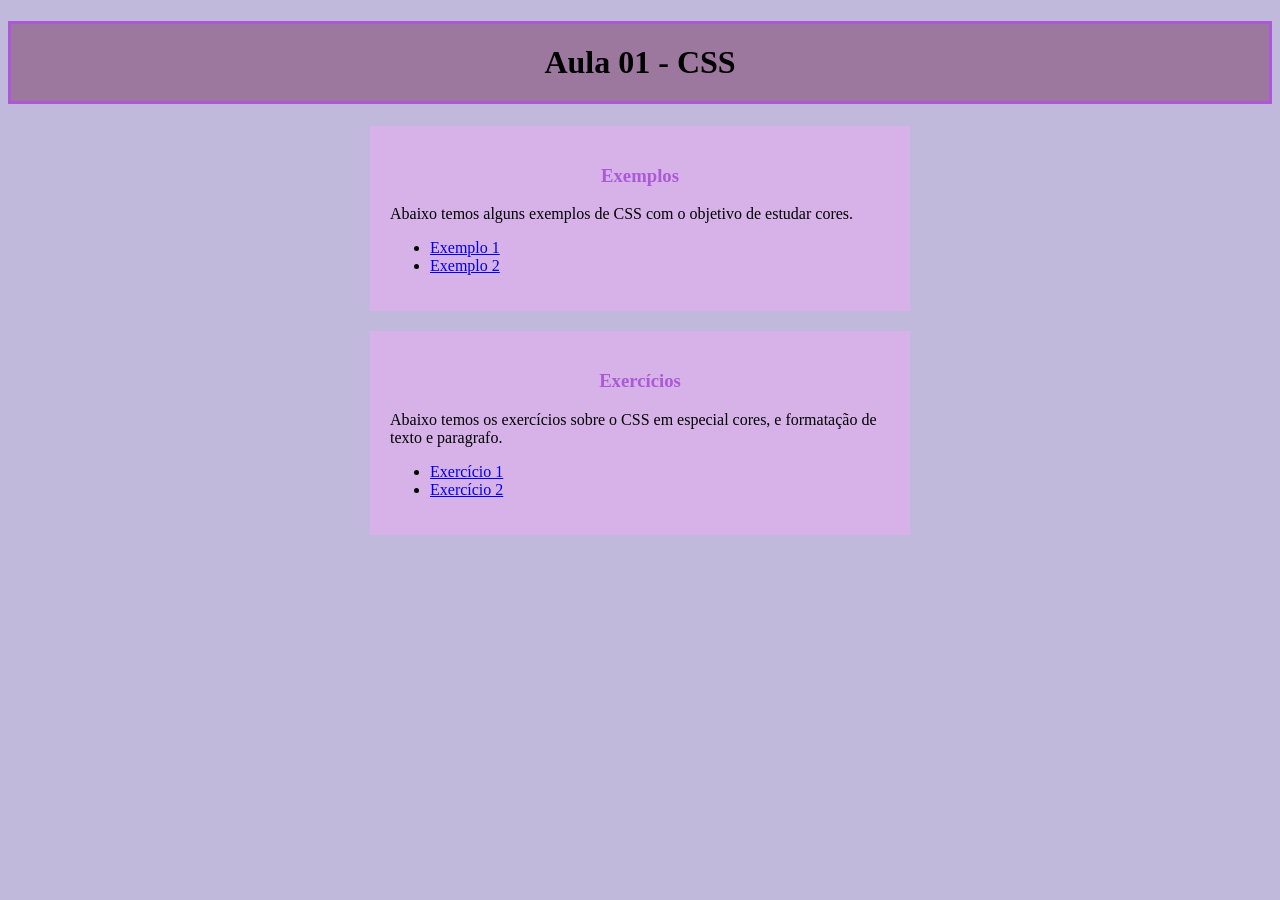
<file: Aula01/index.html>
<!DOCTYPE html>
<html lang="en">
<head>
    <meta charset="UTF-8">
    <meta name="viewport" content="width=device-width, initial-scale=1.0">
    <title>Aula 01 - CSS</title>

     <style>
            
            body
             {
               background-color: #c1b9dc;
            }

            h1
            {
                background-color: rgb(156, 119, 158);
                text-align: center;
                padding: 20px;
                border: 3px solid #ab59d7;
            }

           div
           {
             background-color: #d6b2e9;
             width: 500px;
             margin: auto;
             padding: 20px;
             margin-bottom: 20px;
           }

           h3
           {
              text-align: center;
              color: #ab59d7;
              margin-bottom: 3px solid;
           }

     </style>

</head>
<body>
    
       <h1>Aula 01 - CSS</h1>

       <div>

             <h3>Exemplos</h3>

             <p>
                Abaixo temos alguns exemplos de CSS
                com o objetivo de estudar cores.
             </p>

            <Ul>
                 <li><a href="exemplo1.html">Exemplo 1</a></li>
                <li><a href="exemplo2.html">Exemplo 2</a></li>
           </Ul>

       </div>

       <div>
   
           <h3>Exercícios</h3>

           <p>
              Abaixo temos os exercícios sobre o
              CSS em especial cores, e formatação de texto
              e paragrafo.
           </p>

           <Ul>
            <li><a href="exercicio1.html">Exercício 1</a></li>
            <li><a href="exercicio2.html">Exercício 2</a></li>
          </Ul>

       </div>


</body>
</html>
</file>
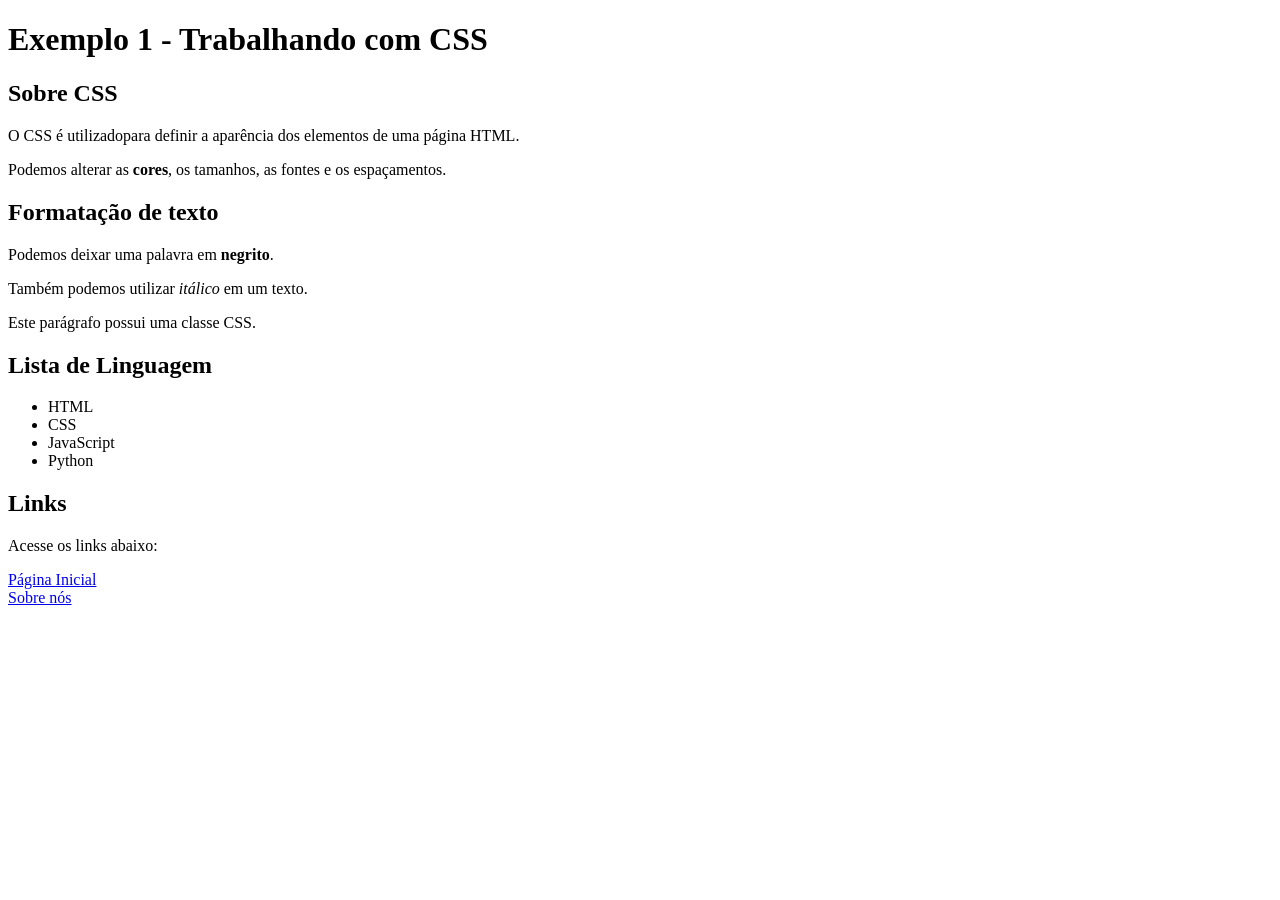
<file: Aula01/exemplo1.html>
<!DOCTYPE html>
<html lang="en">
<head>
    <meta charset="UTF-8">
    <meta name="viewport" content="width=device-width, initial-scale=1.0">
    <title>Exemplo 1 - CSS</title>

    <!--LINKANDO O ARQUIVO CSS-->

    <link rel="stylesheet" href="">
    <!--CRIAR O ARQUIVO NA PASTA CAMADO estilo_exemplo1.css-->

</head>
<body>

    <h1>Exemplo 1 - Trabalhando com CSS</h1>
     <!--TITULO/ROTULO PARA A DIV-->
     <DIV class="conteudo">
       <h2>Sobre CSS</h2>

    <p>
       O CSS é utilizadopara definir a aparência
       dos elementos de uma página HTML.
    </p>

     <p>
        Podemos alterar as <strong>cores</strong>,
        os tamanhos, as fontes e os espaçamentos.
     </p>

    </DIV>

    <div class="conteudo">

      <h2> Formatação de texto</h2>

      <p>
          Podemos deixar uma palavra em
          <strong>negrito</strong>.
      </p>

      <p>
          Também podemos utilizar 
          <em>itálico</em> em um texto.
      </p>
      
     <p class="destaque">
        Este parágrafo possui uma classe CSS.

     </p>

     </div>

     <div class="conteudo">

      <h2>Lista de Linguagem</h2>

      <ul>

           <li>HTML</li>
           <LI>CSS</LI>
           <LI>JavaScript</LI>
           <li>Python</li>

      </ul>

     </div>

     <!--DIV ESTILIZADA CONFORME O ZE ESCOLHEU AS CORES-->
     <!--TAG CONTEUDO_ZE DENTRO DO ARQUIVO CSS-->

     <DIV class="conteudo_ze">
         <h2>Links</h2>

         <p>
            Acesse os links abaixo:
         </p>

      <a href="#">Página Inicial</a>

      <br>
      <a href="#">Sobre nós</a>
     </DIV>
</body>
</html>
</file>
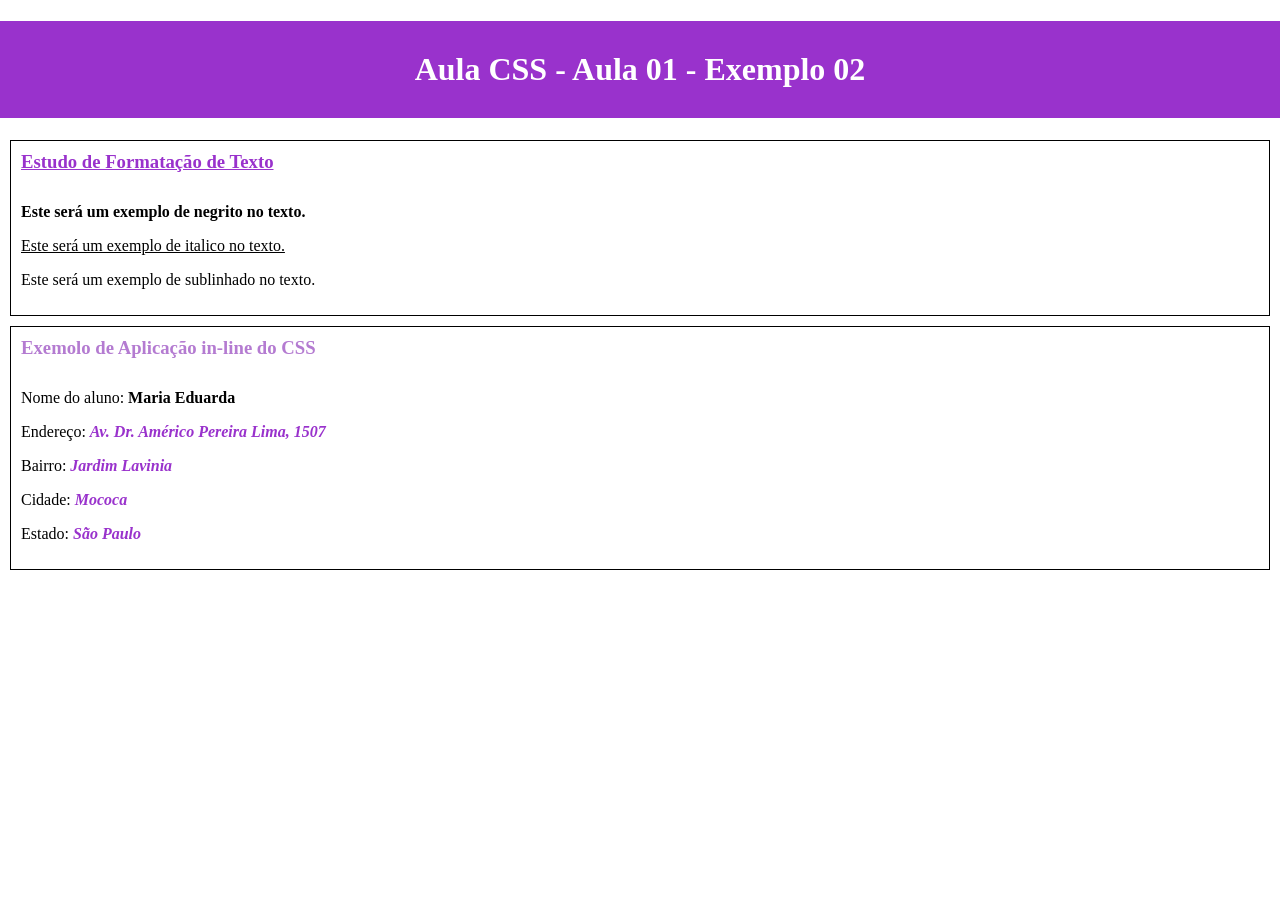
<file: Aula01/exemplo2.html>
<!DOCTYPE html>
<html lang="en">
<head>
    <meta charset="UTF-8">
    <meta name="viewport" content="width=device-width, initial-scale=1.0">
    <title>Document</title>
    <link rel="stylesheet" href="estilo.css">
</head>
<body>
    
    <h1>
        Aula CSS - Aula 01 - Exemplo 02
    </h1>

    <div>
        <h3 class="roxo sublinhado">Estudo de Formatação de Texto</h3>

        <p class="negrito">
            Este será um exemplo de negrito no texto.
        </p>

        <p class="sublinhado">
            Este será um exemplo de italico no texto.
        </p>

        <p>
            Este será um exemplo de sublinhado no texto.
        </p>
    </div>

    <div>
        <h3>Exemolo de Aplicação in-line do CSS</h3>

        <p>
            Nome do aluno: <span class="negrito">Maria Eduarda</span>
        </p>

        <p>
            Endereço: <span class="roxo italico negrito">
            Av. Dr. Américo Pereira Lima, 1507
            </span>
        </p>

        <p>
           Bairro: <span class="roxo italico negrito">Jardim Lavinia</span>
        </p>

        <p>
            Cidade: <span class="roxo italico negrito"> Mococa</span>
        </p>

        <p>
            Estado:<span class="roxo italico negrito"> São Paulo</span>
        </p>

    </div>
</body>
</html>
</file>
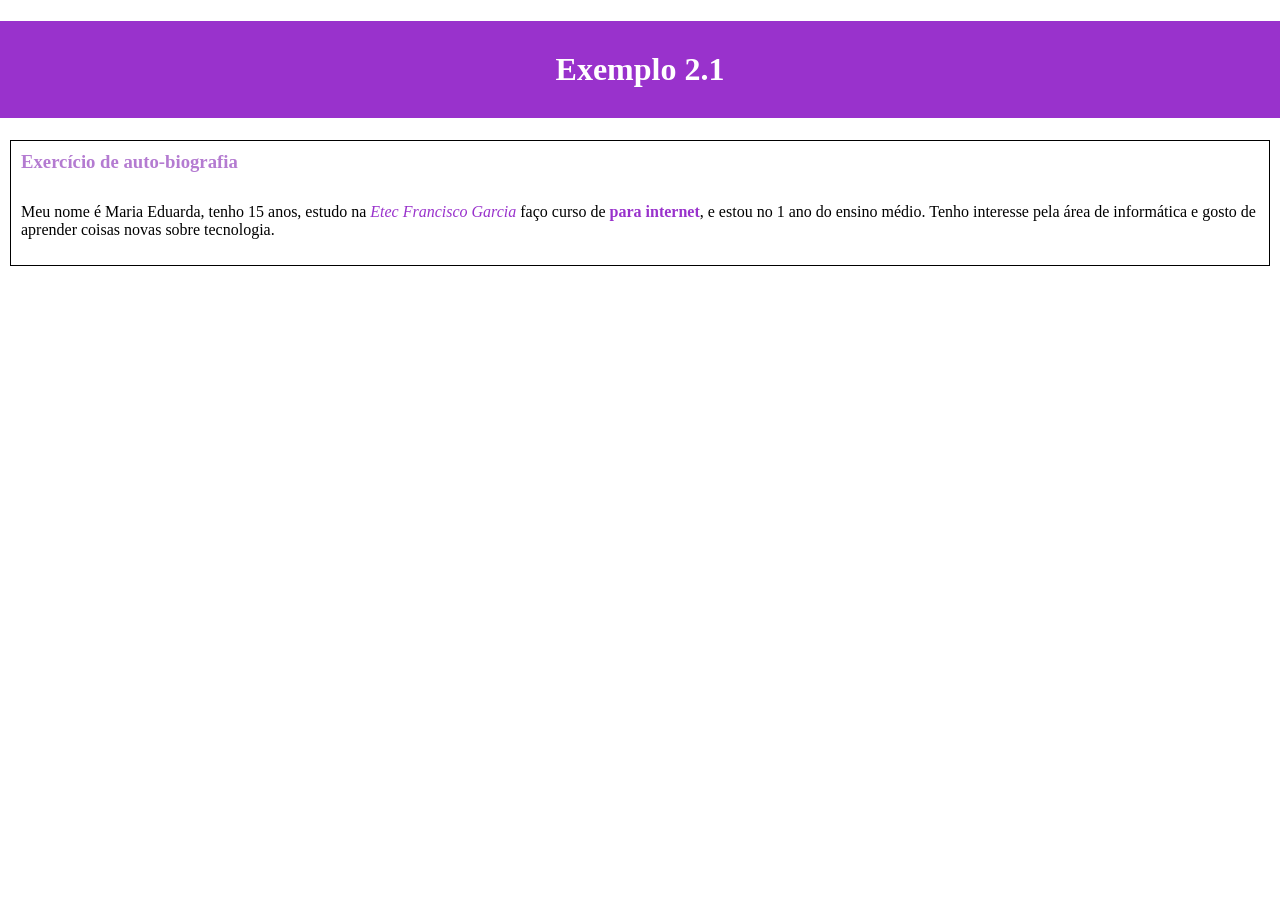
<file: Aula01/exemplo21.HTML>
<!DOCTYPE html>
<html lang="en">
<head>
    <meta charset="UTF-8">
    <meta name="viewport" content="width=device-width, initial-scale=1.0">
    <title>Document</title>

    <link rel="stylesheet" href="estilo.css">
</head>
<body>

     <h1>Exemplo 2.1</h1>

     <div>
        <h3>Exercício de auto-biografia</h3>

        <p>
            Meu nome é Maria Eduarda, tenho 15 anos, estudo na <span class="roxo italico">Etec Francisco Garcia</span>
            faço curso de <span class="roxo negrito">para internet</span>, e estou no 1 ano do ensino médio.
            Tenho interesse pela área de informática e gosto de aprender coisas novas sobre tecnologia.
        </p>
     </div>
 
</body>
</html>
</file>
<file: Aula01/estilo.css>
body
{
    margin: 0;
    padding: 0;
}

h1
{
    background-color: darkorchid;
    color: white;
    padding: 30px;
    text-align: center;
}

div
{
    border: 1px solid black;
    margin: 10px;
    padding: 10px;
}   

h3
{
    color: rgb(180, 123, 209);
    margin-bottom: 30px;
    margin-top: 0;
}

.roxo
{
    color: darkorchid;
}

.negrito
{
   font-weight: bold;
}

.italico
{
    font-style: italic;
}

.sublinhado
{
    text-decoration: underline;
}
</file>
